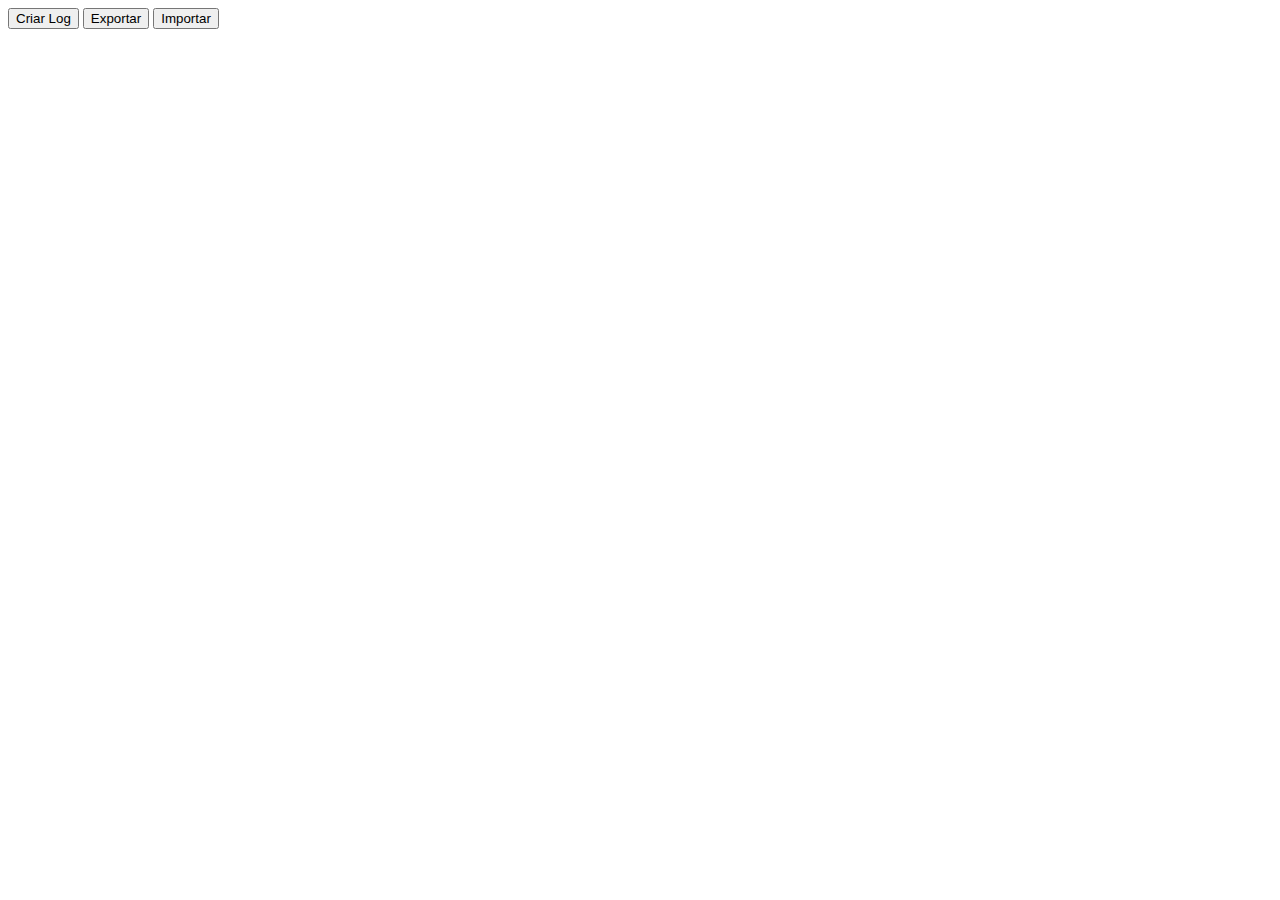
<file: export.html>
﻿<!doctype html>
<html lang="pt-br">
	<head>
		<title> Exemplo Básico de JavaScript – Nº 2 </title>
		<meta charset="utf-8">
		<script src="https://ajax.googleapis.com/ajax/libs/jquery/3.2.0/jquery.min.js"></script>
		<script src="js/export.js" type="text/javascript"></script>	
		</head>
	<body>
	<button id="BtnCriarLog" type="button">Criar Log</button>
	<button id="BtnExportar" type="button">Exportar</button>	
	<button id="BtnImportar" type="button">Importar</button>	

	</body>
</html>
</file>
